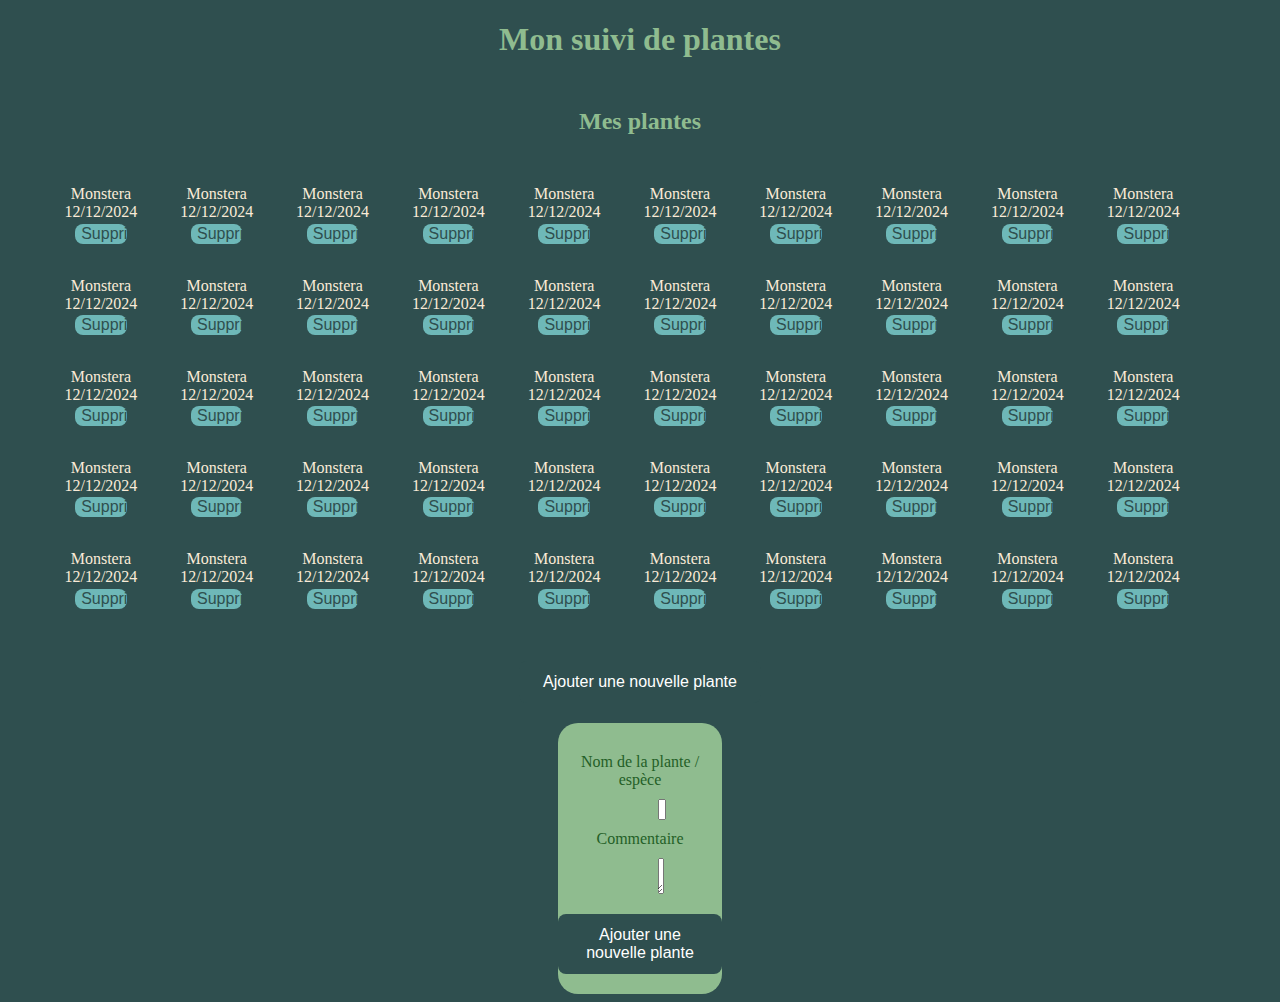
<file: frontend/index.html>
<!doctype html>
<html lang="fr">
<head>
  <meta charset="utf-8">
  <title>Mon suivi de plantes</title>
  <link rel="icon" type="image/vnd.icon" href="/Users/elsa/Downloads/7b14ca36a3cfa9c5d7061b924e35d5ad/favicon.ico">
  <link rel="stylesheet" href="style.css">
  <script src="script.js" defer></script>
</head>
<body>
    <header>
        <h1>Mon suivi de plantes</h1>
    </header>

    <main>
        <div>
            <h2>Mes plantes</h2>
            <div class="corps">
                <div id="plantCards">
                </div>
            </div>
                <form class>
                    <!-- champ nom de la plante -->
                    <label for="name">Nom de la plante / espèce </label>
                    <input type="text" id="name" name="name" placeholder="Ex : Monstera" required>
                    <!-- champ commentaire -->
                    <label for="name">Commentaire </label>
                    <textarea name="comment" id="comment"></textarea>
                    <button class="buttonAdd">Ajouter une nouvelle plante</button>
                </form>
        </div>

    </main>

    <footer>
      
    </footer>
</body>
</html>
</file>
<file: frontend/style.css>
html {
  background-color : #2F4F4F
}

h1, h2{
  color : #8FBC8F;
  text-align : center;
  margin-bottom : 50px;
}

#plantCards {
  display: flex;
  flex-direction: row;
  justify-content: flex-start;
  flex-wrap: wrap;
  gap: 30px;
  margin: 50px
  
}

.plantElement {
  display: flex;
  flex-direction: column;
  color : #FAEBD7;
  text-align : center;
}

button {
  background-color: #6eb8b8;
  color: #2F4F4F;
  border: none;
  border-radius: 8px;
  font-size: 16px;
  cursor: pointer;
  margin: 3% 20% 3% 20%;
}

.buttonAdd {
  display: block;        /* permet à margin:auto de fonctionner */
  margin: 20px auto;     /* auto = centre horizontalement */
  padding: 12px 24px;
  background-color: #2F4F4F;
  color: white;
}

form {
    background-color: #8FBC8F;
    display: flex;
    flex-direction: column;
    justify-content: center;
    text-align: center;
    margin: 0 550px 0 550px;
    padding-top: 20px;
    border-radius: 20px;
}

input, textarea {
    margin: 0 100px 0 100px;
    text-align: center;
}

label {
    color: #245f27;
    padding: 10px;
}

.tittleForm {
    color: #245f27;
}
</file>
